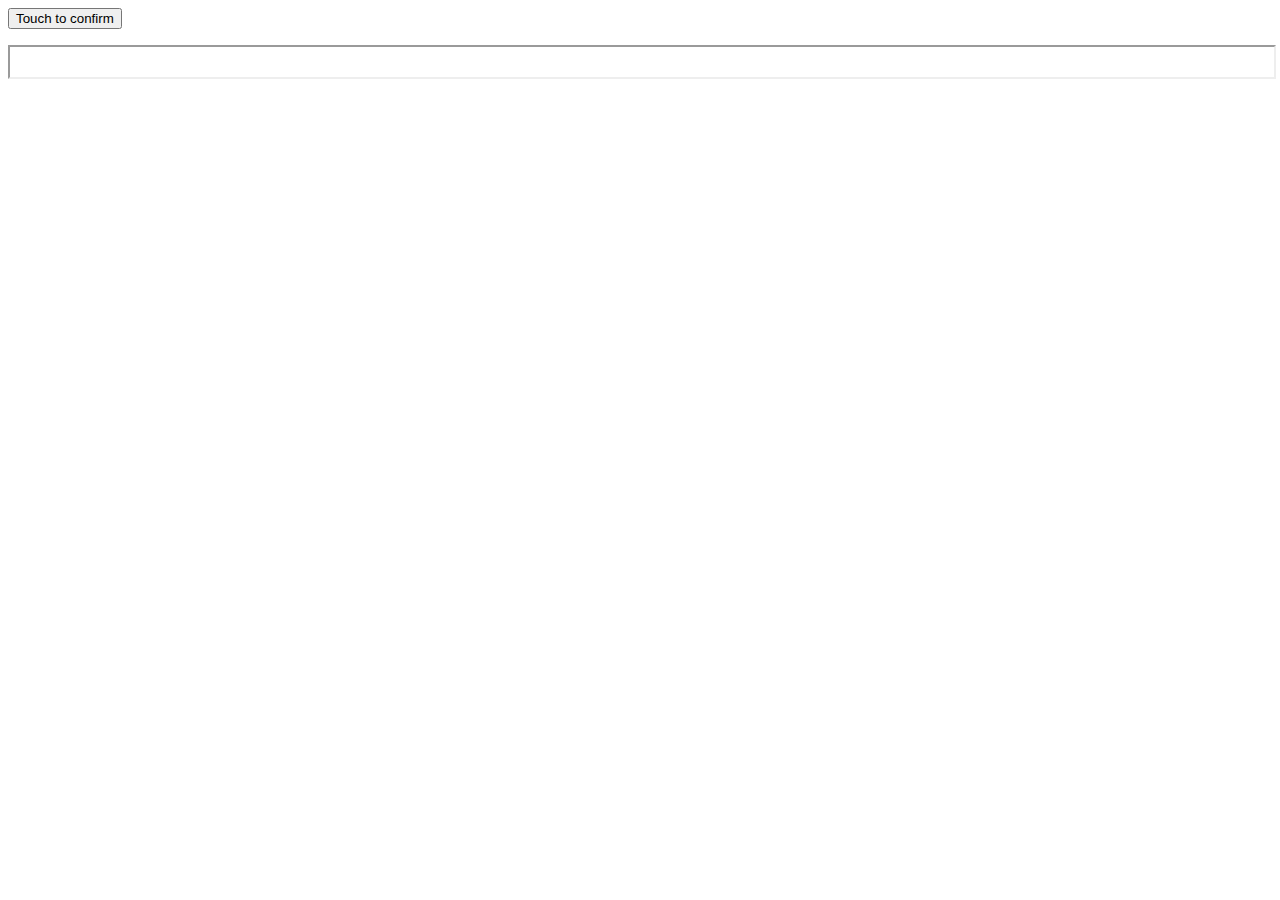
<file: kidrewards/earnings/index.html>
<html>
<head>
<meta http-equiv="Access-Control-Allow-Origin" content="4wkutquvec.execute-api.ap-southeast-2.amazonaws.com"/>
<title>API</title>
<script type="text/javascript">
function showUrl(){
	//window.alert(window.location.hash);
	//window.alert(window.location.search);
	let jobId=window.location.hash;
	if(jobId==undefined || jobId==null)return;
	trigger(jobId.substring(1));
}
function trigger(jobId){
document.getElementById("link").href="https://4wkutquvec.execute-api.ap-southeast-2.amazonaws.com/Prod/kidreward/earnings/" + jobId + "?" + Math.random();
document.getElementById("link").style.display='';
/*
let xhttp = new XMLHttpRequest();
  xhttp.onreadystatechange = function() {
    if (this.readyState == 4 && this.status == 200) {
     document.getElementById("response").innerText = this.responseText;
    }
  };
  xhttp.open("GET", "https://4wkutquvec.execute-api.ap-southeast-2.amazonaws.com/Prod/kidreward/earnings/" + jobId, true);
  xhttp.send();
 */
}
</script>
</head>
<body onload="showUrl()">
<!--<button type="button" onclick="showUrl()">show Url</button>-->
<a href="" id="link" style="display:none" target="response"><button>Touch to confirm</button></a>
<p>
<iframe id="response" name="response" width="100%" height="30px" style="overflow:hidden"></iframe>
</body>
</html>
</file>
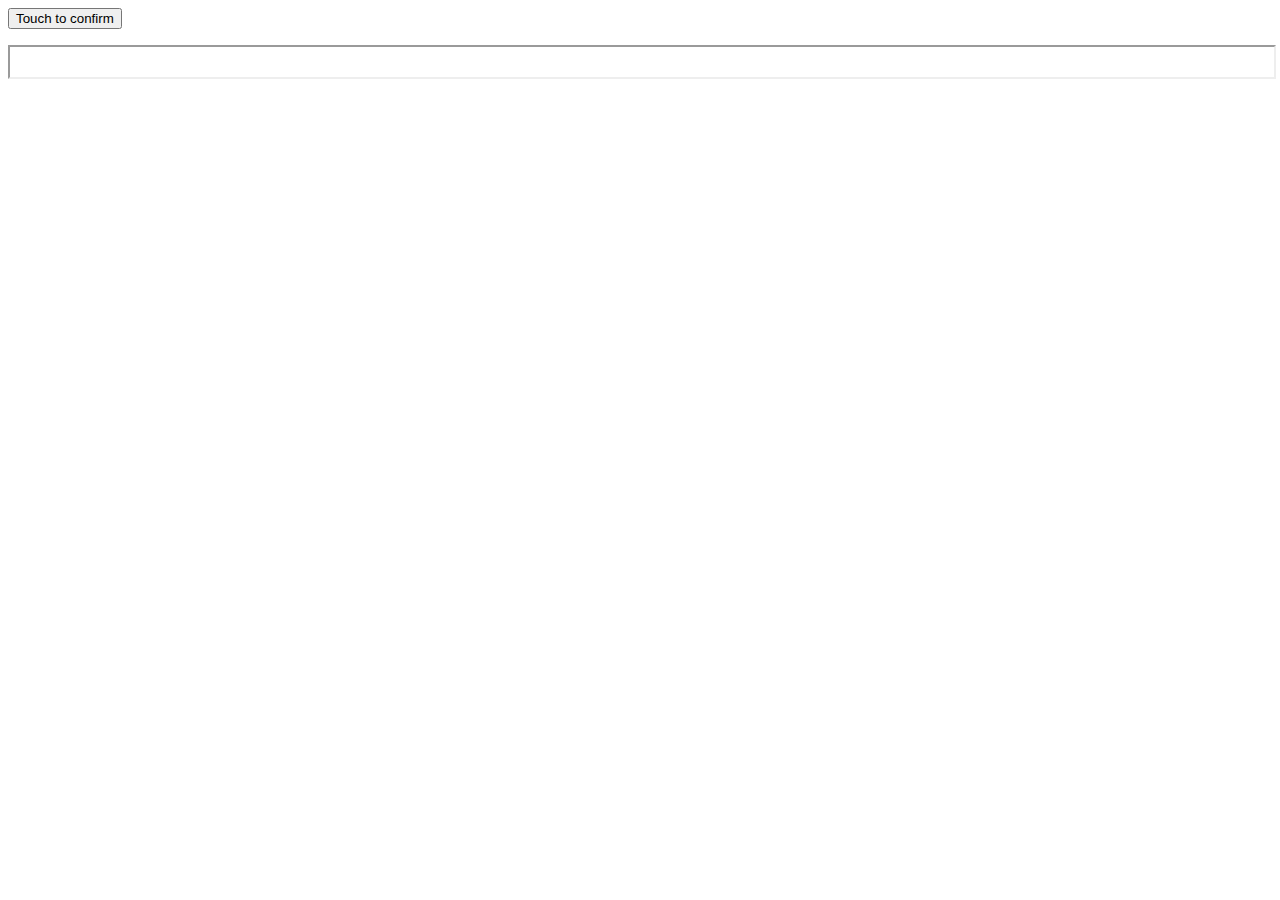
<file: kidrewards/earnings/BADMIN/index.html>
<html>
<head>
<meta http-equiv="Access-Control-Allow-Origin" content="4wkutquvec.execute-api.ap-southeast-2.amazonaws.com"/>
<title>API</title>
<script type="text/javascript">
function showUrl(){
	//window.alert(window.location.hash);
	//window.alert(window.location.search);
	let s=window.location.href;
	let re = s.match(/\/([A-Z]+)(\/|$)/);
	let jobId = re[1];
	console.log(re);
	//window.alert(jobId);
	//if(jobId==undefined || jobId==null)return;
	trigger(jobId);
}
function trigger(jobId){
document.getElementById("link").href="https://4wkutquvec.execute-api.ap-southeast-2.amazonaws.com/Prod/kidreward/earnings/" + jobId + "?" + Math.random();
document.getElementById("link").style.display='';
/*
let xhttp = new XMLHttpRequest();
  xhttp.onreadystatechange = function() {
    if (this.readyState == 4 && this.status == 200) {
     document.getElementById("response").innerText = this.responseText;
    }
  };
  xhttp.open("GET", "https://4wkutquvec.execute-api.ap-southeast-2.amazonaws.com/Prod/kidreward/earnings/" + jobId, true);
  xhttp.send();
 */
}
</script>
</head>
<body onload="showUrl()">
<!--<button type="button" onclick="showUrl()">show Url</button>-->
<a href="" id="link" style="display:none" target="response"><button>Touch to confirm</button></a>
<p>
<iframe id="response" name="response" width="100%" height="30px" style="overflow:hidden"></iframe>
</body>
</html>
</file>
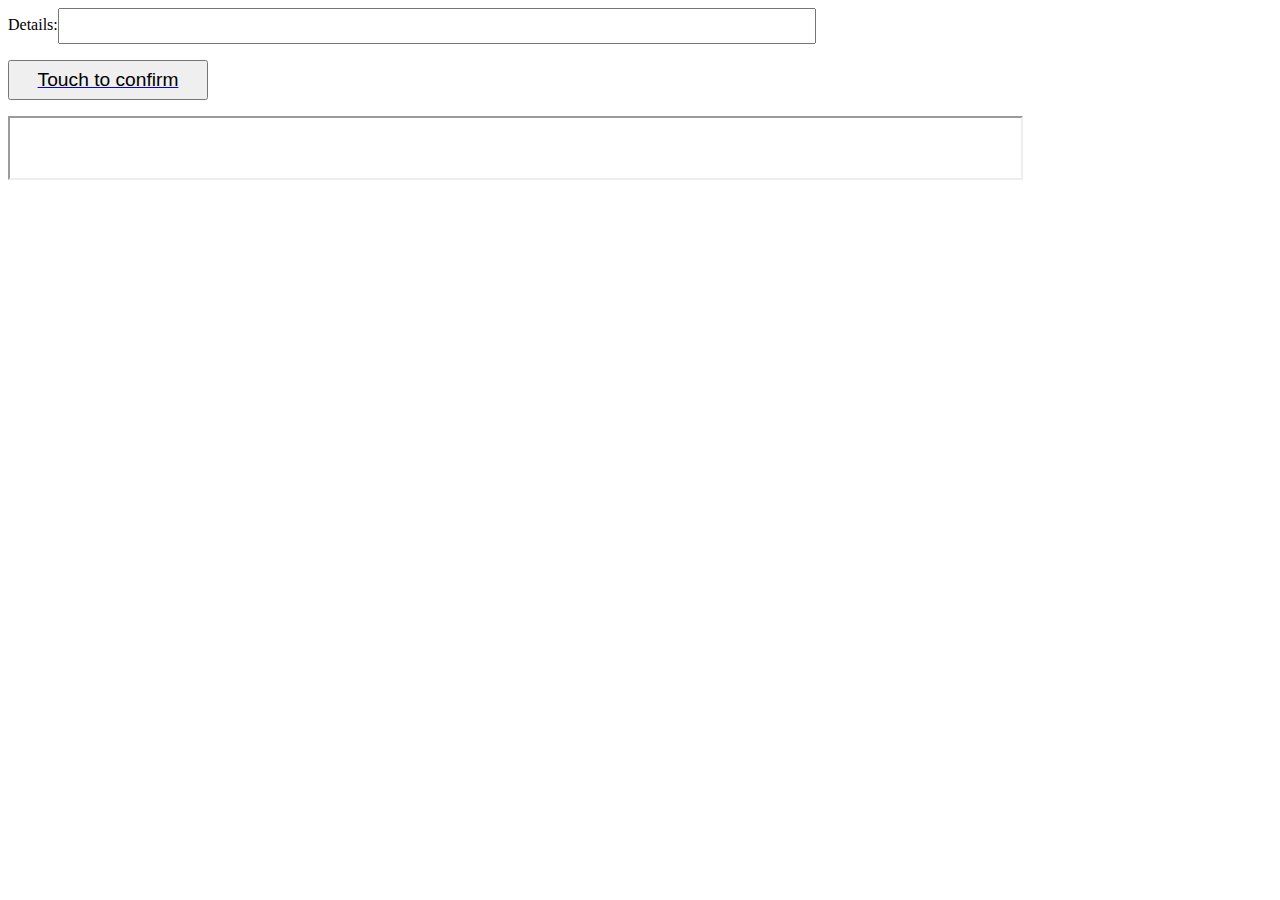
<file: kidrewards/earnings/CLBATHRM/index.html>
<html>
<head>
<meta http-equiv="Access-Control-Allow-Origin" content="4wkutquvec.execute-api.ap-southeast-2.amazonaws.com"/>
<title>API</title>
<link rel="stylesheet" type="text/css" href="../css/style.css" />
<script type="text/javascript" src="../js/script.js"></script>
</head>
<body onload="showUrl()">
<p>
Details:<input type="text" id="details" style="width:60%"/>
<p>
<a href="" id="link" style="display:none" target="response"><button onclick="doSend();">Touch to confirm</button></a>
<p>
<iframe id="response" name="response" width="80%" height="60px" style="overflow:hidden"></iframe>
</body>
</html>
</file>
<file: kidrewards/earnings/css/style.css>
button{
	display:block;
	width:200px;
	height:40px;
	text-align:center;
	font-size:larger;
}
#details{
	line-height:30px;
	min-height:35px;
}
</file>
